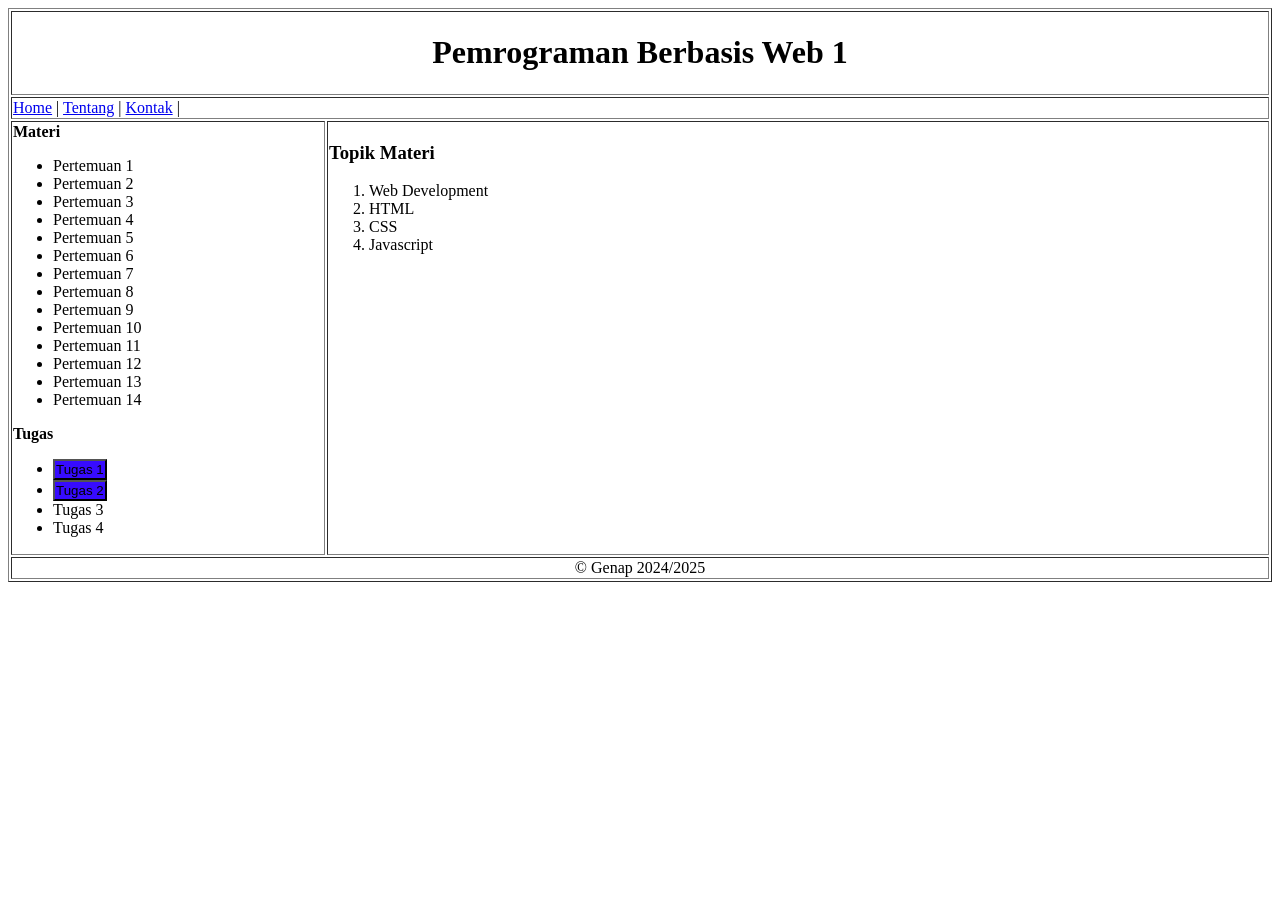
<file: index.html>
<!DOCTYPE html>
<html lang="id">
<head>
  <meta charset="UTF-8">
  <title>Index - Pemrograman Web</title>
</head>
<body>
  <table border="1" width="100%">
    <thead>
      <tr>
        <th colspan="2" align="center"><h1>Pemrograman Berbasis Web 1</h1></th>
      </tr>
      <tr>
        <td colspan="2">
          <nav>
            <a href="index.html">Home</a> | 
            <a href="#">Tentang</a> | 
            <a href="#">Kontak</a> | 
            <style>
                button{
                  background-color: rgb(55, 11, 255);
                  padding: 1px;
                }
                  button:hover{
                    background-color: bisque;
                  }

            </style>
          </nav>
        </td>
      </tr>
    </thead>
    <main>
      <tr>
        <td width="25%">
          <aside>
            <strong>Materi</strong>
            <ul>
              <li>Pertemuan 1</li>
              <li>Pertemuan 2</li>
              <li>Pertemuan 3</li>
              <li>Pertemuan 4</li>
              <li>Pertemuan 5</li>
              <li>Pertemuan 6</li>
              <li>Pertemuan 7</li>
              <li>Pertemuan 8</li>
              <li>Pertemuan 9</li>
              <li>Pertemuan 10</li>
              <li>Pertemuan 11</li>
              <li>Pertemuan 12</li>
              <li>Pertemuan 13</li>
              <li>Pertemuan 14</li>
            </ul>
            <strong>Tugas</strong>
            <ul>
              <li><a href="tugas1.html"><button>Tugas 1</button></a></li>
              <li><a href="tugas2.html"><button>Tugas 2</button></a></li>
              <li>Tugas 3</li>
              <li>Tugas 4</li>
            </ul>
          </aside>
        </td>
        <td width="75%" valign="top">
          <article>
            <h3>Topik Materi</h3>
            <ol>
              <li>Web Development</li>
              <li>HTML</li>
              <li>CSS</li>
              <li>Javascript</li>
            </ol>
          </article>
        </td>
      </tr>
    </main>
    <tfoot>
      <tr>
        <td colspan="2" align="center">
          <footer>&copy; Genap 2024/2025</footer>
        </td>
      </tr>
    </tfoot>
  </table>
</body>
</html>
</file>
